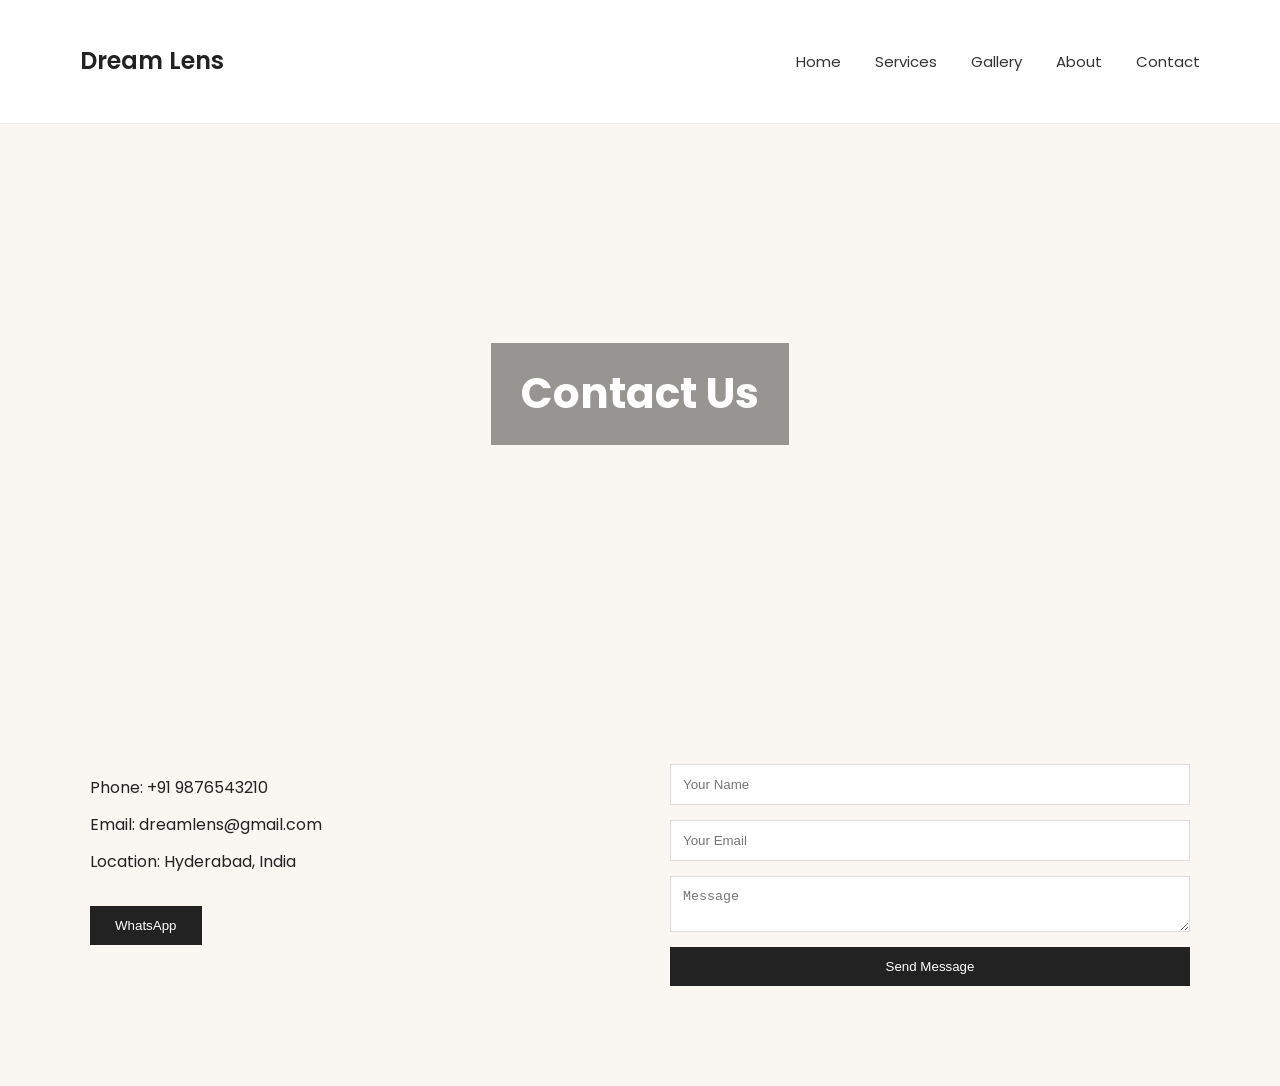
<file: contact.html>
<!DOCTYPE html>
<html>
<head>

<title>Contact</title>

<link rel="stylesheet" href="style.css">

<link href="https://fonts.googleapis.com/css2?family=Poppins:wght@300;400;600&display=swap" rel="stylesheet">

</head>

<body>

<header class="navbar">

<h1 class="logo">Dream Lens</h1>

<nav>
<a href="index.html">Home</a>
<a href="services.html">Services</a>
<a href="gallery.html">Gallery</a>
<a href="about.html">About</a>
<a href="contact.html">Contact</a>
</nav>

</header>


<section class="page-hero contact-hero">

<h2>Contact Us</h2>

</section>


<section class="contact-section">

<div class="contact-grid">

<div class="contact-info">

<p>Phone: +91 9876543210</p>
<p>Email: dreamlens@gmail.com</p>
<p>Location: Hyderabad, India</p>

<button onclick="openWhatsApp()">WhatsApp</button>

</div>


<div class="contact-form">

<form>

<input type="text" placeholder="Your Name">

<input type="email" placeholder="Your Email">

<textarea placeholder="Message"></textarea>

<button type="submit">Send Message</button>

</form>

</div>

</div>

</section>

<script src="script.js"></script>

</body>
</html>
</file>
<file: style.css>
/* ===== GLOBAL ===== */

body{
margin:0;
font-family:'Poppins',sans-serif;
background:#faf7f2;
color:#222;
line-height:1.7;
}

/* ===== NAVBAR ===== */

.navbar{
display:flex;
justify-content:space-between;
align-items:center;
padding:25px 80px;
border-bottom:1px solid #eee;
background:white;
}

.logo{
font-size:24px;
font-weight:600;
}

nav a{
margin-left:30px;
text-decoration:none;
color:#333;
font-size:15px;
}

nav a:hover{
opacity:0.7;
}

/* ===== HOME HERO ===== */

.home-hero{

height:90vh;

background-image:url("https://picsum.photos/1600/900?50");

background-size:cover;
background-position:center;

display:flex;
align-items:center;
justify-content:center;

text-align:center;
color:white;

}

.hero-text h1{
font-size:60px;
margin-bottom:10px;
}

.hero-btn{
display:inline-block;
margin-top:20px;
padding:14px 30px;
background:white;
color:black;
text-decoration:none;
border-radius:4px;
}

/* ===== HOME GALLERY ===== */

.home-gallery{
padding:80px 20px;
text-align:center;
}

.home-grid{

max-width:1100px;
margin:auto;

display:grid;

grid-template-columns:repeat(auto-fit,minmax(250px,1fr));

gap:25px;

margin-top:40px;

}

.home-grid img{
width:100%;
border-radius:6px;
}

/* ===== HOME SERVICES ===== */

.home-services{
padding:80px 20px;
text-align:center;
background:#f3eee8;
}

.service-preview{

display:grid;

grid-template-columns:repeat(auto-fit,minmax(250px,1fr));

gap:30px;

max-width:1000px;
margin:auto;

}

/* ===== HOME CONTACT ===== */

.home-contact{
padding:100px 20px;
text-align:center;
}

/* ===== PAGE HERO ===== */

.page-hero{
height:60vh;
display:flex;
align-items:center;
justify-content:center;
background-size:cover;
background-position:center;
color:white;
text-align:center;
}

.page-hero h2{
font-size:42px;
background:rgba(0,0,0,0.4);
padding:15px 30px;
}

/* HERO BACKGROUNDS */

.services-hero{
background-image:url("https://picsum.photos/1600/900?10");
}

.gallery-hero{
background-image:url("https://picsum.photos/1600/900?20");
}

.about-hero{
background-image:url("https://picsum.photos/1600/900?30");
}

.contact-hero{
background-image:url("https://picsum.photos/1600/900?40");
}

/* ===== SERVICES PAGE ===== */

.services{
padding:80px;
display:grid;
grid-template-columns:repeat(auto-fit,minmax(250px,1fr));
gap:40px;
}

.service-card{
background:white;
border-radius:8px;
overflow:hidden;
box-shadow:0 8px 20px rgba(0,0,0,0.08);
}

.service-card img{
width:100%;
height:180px;
object-fit:cover;
}

.service-card h3{
padding:15px;
}

.service-card p{
padding:0 15px 20px;
}

/* ===== GALLERY FILTER BUTTONS ===== */

.filter-buttons{
text-align:center;
margin:60px auto 40px;
}

.filter-buttons button{
padding:10px 20px;
margin:6px;
border:none;
background:#e7e1d8;
border-radius:6px;
cursor:pointer;
font-size:14px;
transition:0.3s;
}

.filter-buttons button:hover{
background:#d8d1c7;
}

/* ===== GALLERY GRID ===== */

.gallery{

max-width:1100px;

margin:auto;

display:grid;

grid-template-columns:repeat(auto-fit,minmax(250px,1fr));

gap:25px;

padding:20px;

}

.gallery img{
width:100%;
height:220px;
object-fit:cover;
border-radius:8px;
transition:0.3s;
}

.gallery img:hover{
transform:scale(1.05);
}

/* ===== ABOUT PAGE ===== */

.about-section{
padding:100px 20px;
}

.about-grid{

max-width:1100px;

margin:auto;

display:grid;

grid-template-columns:1fr 1fr;

gap:60px;

align-items:center;

}

.about-image img{
width:100%;
border-radius:8px;
}

.about-text{
font-size:18px;
}

/* ===== CONTACT PAGE ===== */

.contact-section{
padding:100px 20px;
}

.contact-grid{

max-width:1100px;

margin:auto;

display:grid;

grid-template-columns:1fr 1fr;

gap:60px;

}

.contact-info p{
margin:10px 0;
}

.contact-info button{

margin-top:20px;

padding:12px 25px;

background:#222;

color:white;

border:none;

cursor:pointer;

}

.contact-form form{
display:flex;
flex-direction:column;
}

.contact-form input,
.contact-form textarea{
margin-bottom:15px;
padding:12px;
border:1px solid #ddd;
}

.contact-form button{
padding:12px;
background:#222;
color:white;
border:none;
cursor:pointer;
}

/* ===== MOBILE RESPONSIVE ===== */

@media(max-width:900px){

.navbar{
flex-direction:column;
padding:20px;
}

nav{
margin-top:10px;
}

.about-grid{
grid-template-columns:1fr;
}

.contact-grid{
grid-template-columns:1fr;
}

.services{
padding:40px;
}

}

@media(max-width:600px){

.hero-text h1{
font-size:36px;
}

.page-hero{
height:300px;
}

}
</file>
